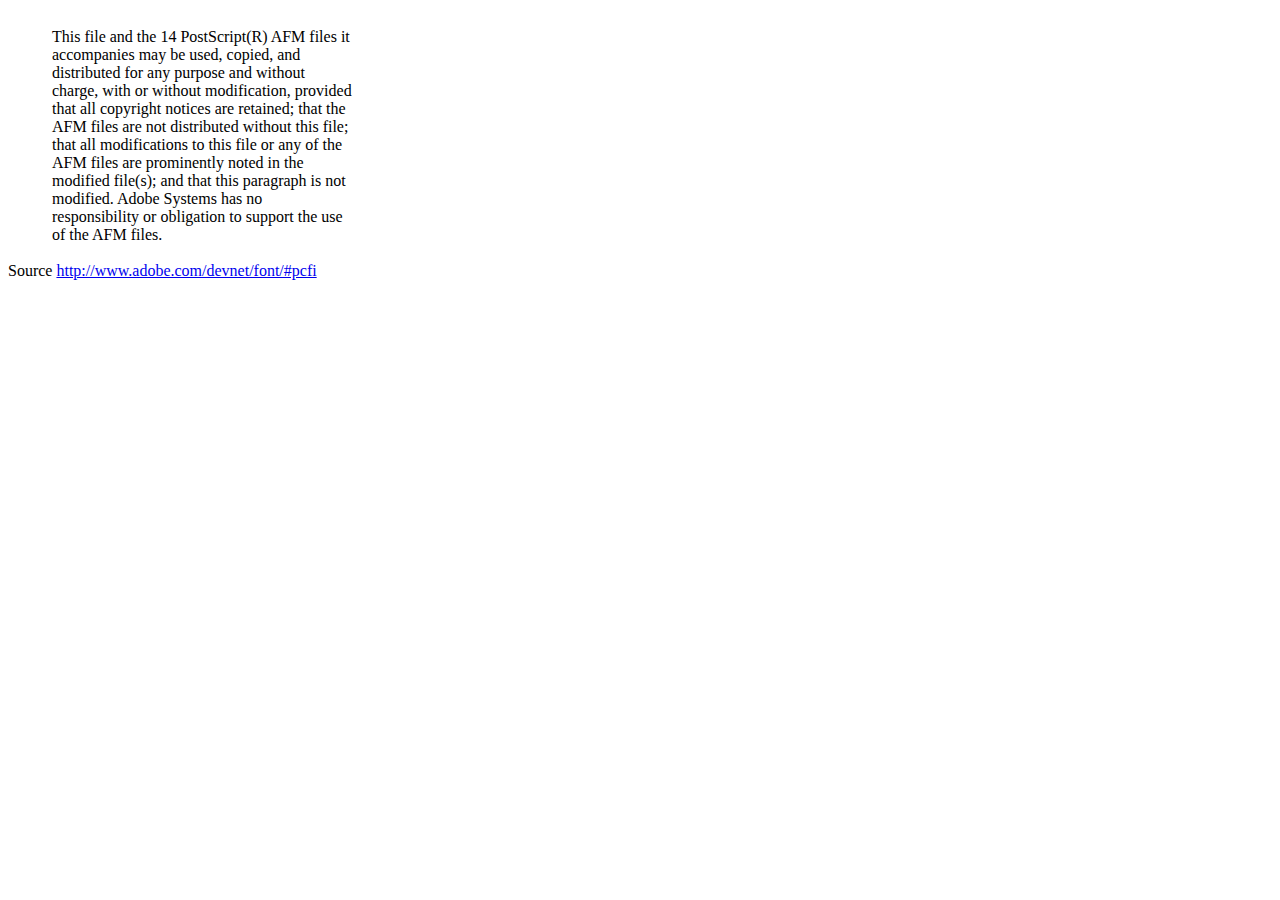
<file: Reporte/dompdf/lib/fonts/mustRead.html>
<html>
	<head>
		<meta http-equiv="content-type" content="text/html;charset=iso-8859-1">
		<meta name="generator" content="Adobe GoLive 4">
		<title>Core 14 AFM Files - ReadMe</title>
	</head>
	<body bgcolor="white">
		<font color="white">or</font>
		<table border="0" cellpadding="0" cellspacing="2">
			<tr>
				<td width="40"></td>
				<td width="300">This file and the 14 PostScript(R) AFM files it accompanies may be used, copied, and distributed for any purpose and without charge, with or without modification, provided that all copyright notices are retained; that the AFM files are not distributed without this file; that all modifications to this file or any of the AFM files are prominently noted in the modified file(s); and that this paragraph is not modified. Adobe Systems has no responsibility or obligation to support the use of the AFM files. <font color="white">Col</font></td>
			</tr>
		</table>
		<p>Source <a href="http://www.adobe.com/devnet/font/#pcfi">http://www.adobe.com/devnet/font/#pcfi</a></p>
</body>
</html>
</file>
